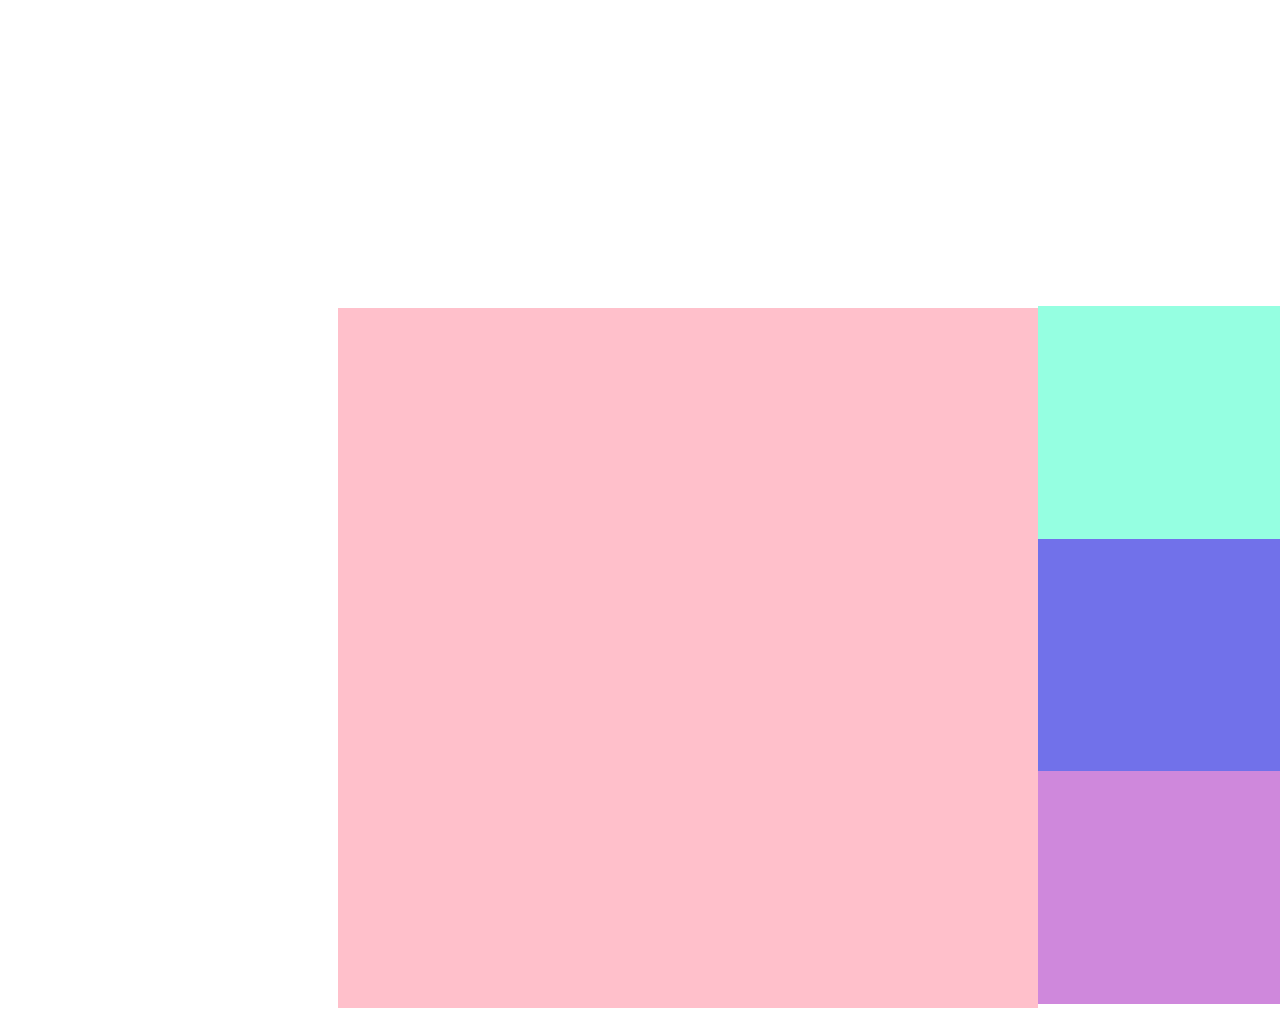
<file: challenge/challenge3.html>
<head></head>
<link rel="stylesheet" href="challenge3.css">
<div class="box1">
<body>
<p id="pink"> </p>
<div>
    <p id="teal"> </p>
    <p id="blue"> </p>
    <p id="pink2"> </p>
</div>
<p id="yellow"> </p>

</div>
</body>
</file>
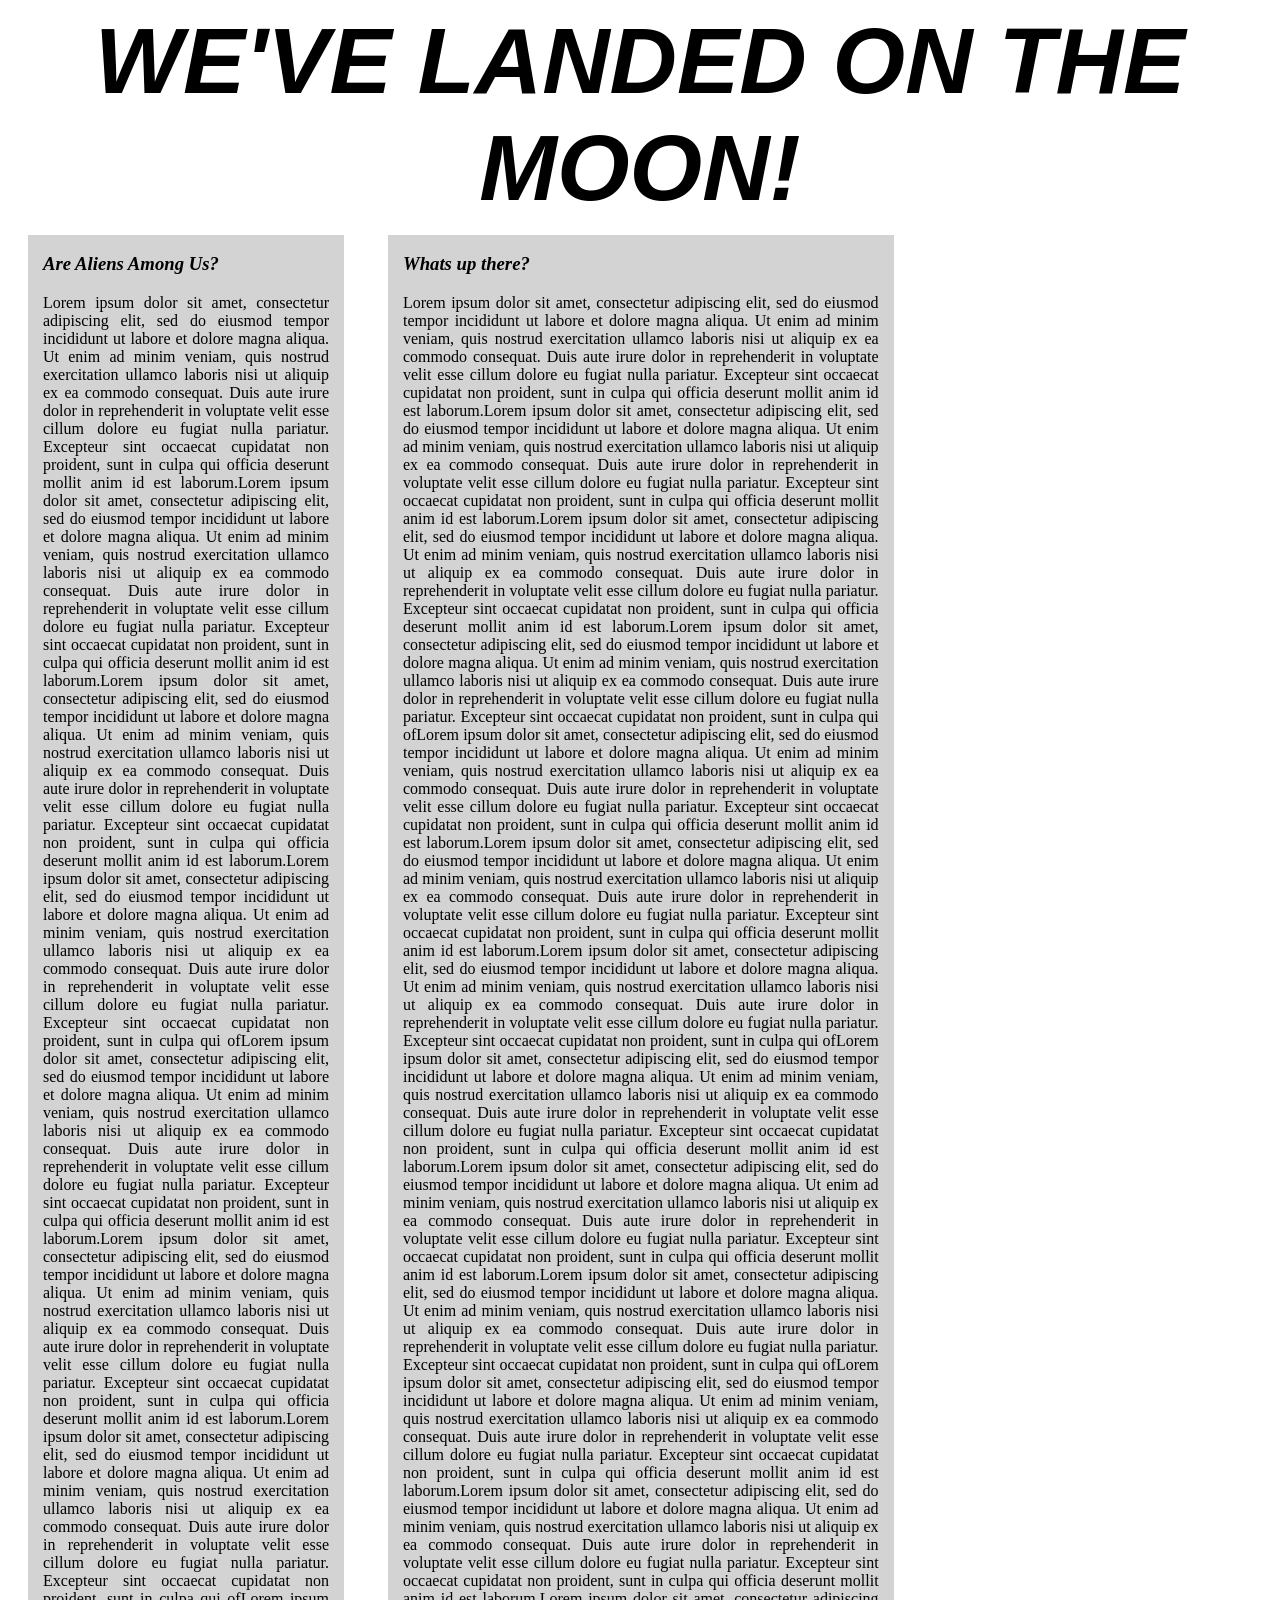
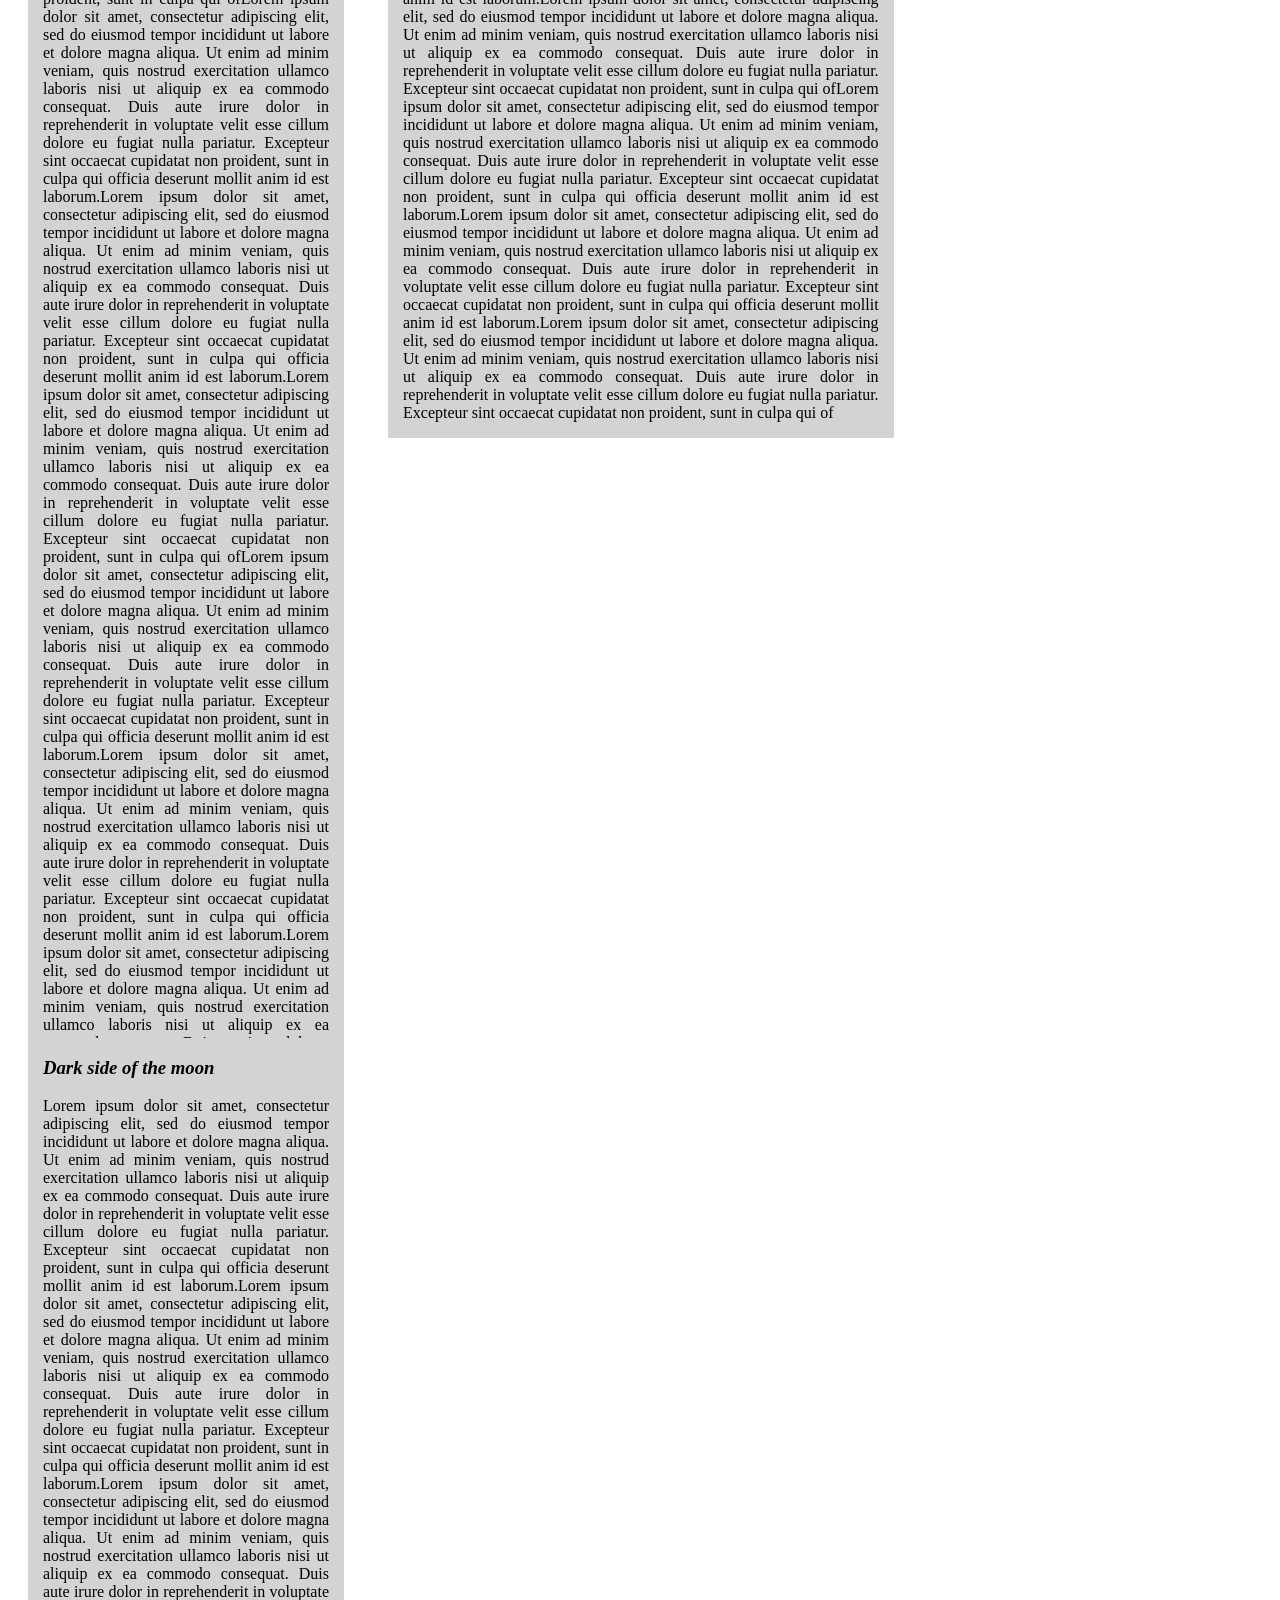
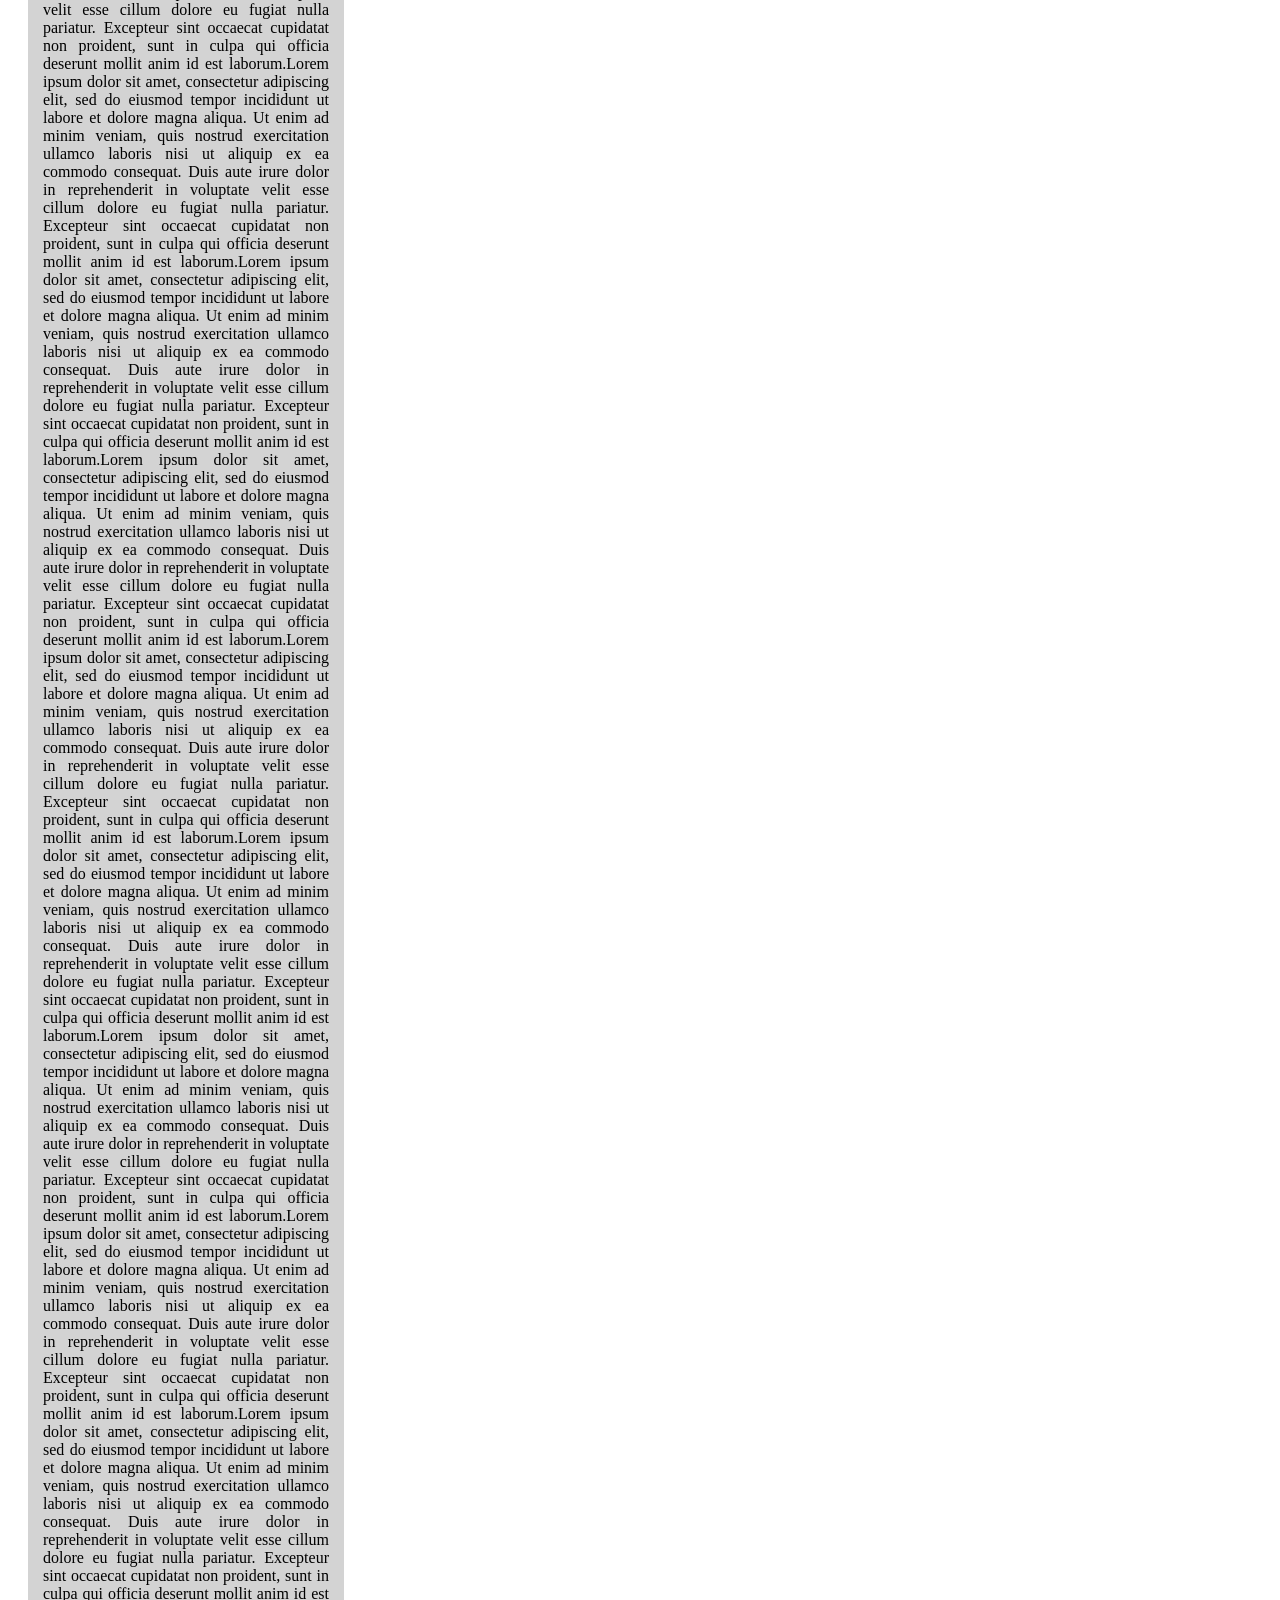
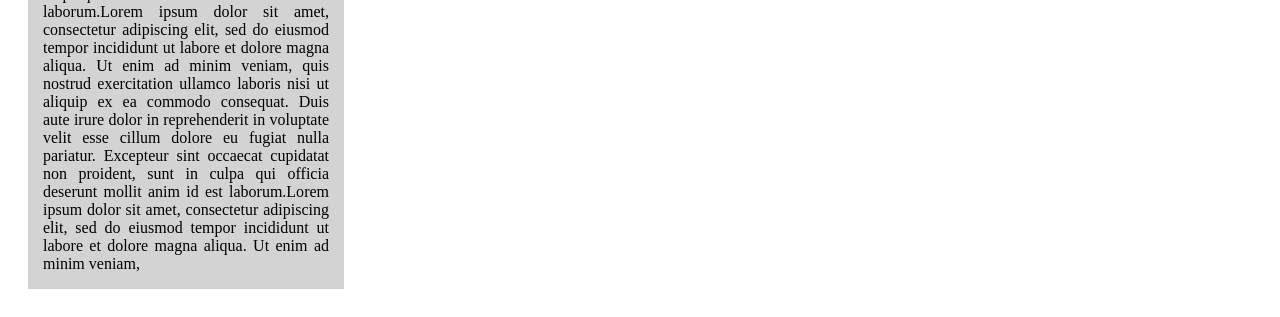
<file: challenge/challenge4.html>
<link rel="stylesheet" href="challenge4.css">

<head>
</head>

<body>
<h1 id="title"> WE'VE LANDED ON THE MOON! </h1>

<div id="leftColumn">
    <h3> Are Aliens Among Us?</h3>

    <p>Lorem ipsum dolor sit amet, consectetur adipiscing elit, sed do eiusmod tempor incididunt ut labore et dolore magna aliqua. Ut enim ad minim veniam, quis nostrud exercitation ullamco laboris nisi ut aliquip ex ea commodo consequat. Duis aute irure dolor in reprehenderit in voluptate velit esse cillum dolore eu fugiat nulla pariatur. Excepteur sint occaecat cupidatat non proident, sunt in culpa qui officia deserunt mollit anim id est laborum.Lorem ipsum dolor sit amet, consectetur adipiscing elit, sed do eiusmod tempor incididunt ut labore et dolore magna aliqua. Ut enim ad minim veniam, quis nostrud exercitation ullamco laboris nisi ut aliquip ex ea commodo consequat. Duis aute irure dolor in reprehenderit in voluptate velit esse cillum dolore eu fugiat nulla pariatur. Excepteur sint occaecat cupidatat non proident, sunt in culpa qui officia deserunt mollit anim id est laborum.Lorem ipsum dolor sit amet, consectetur adipiscing elit, sed do eiusmod tempor incididunt ut labore et dolore magna aliqua. Ut enim ad minim veniam, quis nostrud exercitation ullamco laboris nisi ut aliquip ex ea commodo consequat. Duis aute irure dolor in reprehenderit in voluptate velit esse cillum dolore eu fugiat nulla pariatur. Excepteur sint occaecat cupidatat non proident, sunt in culpa qui officia deserunt mollit anim id est laborum.Lorem ipsum dolor sit amet, consectetur adipiscing elit, sed do eiusmod tempor incididunt ut labore et dolore magna aliqua. Ut enim ad minim veniam, quis nostrud exercitation ullamco laboris nisi ut aliquip ex ea commodo consequat. Duis aute irure dolor in reprehenderit in voluptate velit esse cillum dolore eu fugiat nulla pariatur. Excepteur sint occaecat cupidatat non proident, sunt in culpa qui ofLorem ipsum dolor sit amet, consectetur adipiscing elit, sed do eiusmod tempor incididunt ut labore et dolore magna aliqua. Ut enim ad minim veniam, quis nostrud exercitation ullamco laboris nisi ut aliquip ex ea commodo consequat. Duis aute irure dolor in reprehenderit in voluptate velit esse cillum dolore eu fugiat nulla pariatur. Excepteur sint occaecat cupidatat non proident, sunt in culpa qui officia deserunt mollit anim id est laborum.Lorem ipsum dolor sit amet, consectetur adipiscing elit, sed do eiusmod tempor incididunt ut labore et dolore magna aliqua. Ut enim ad minim veniam, quis nostrud exercitation ullamco laboris nisi ut aliquip ex ea commodo consequat. Duis aute irure dolor in reprehenderit in voluptate velit esse cillum dolore eu fugiat nulla pariatur. Excepteur sint occaecat cupidatat non proident, sunt in culpa qui officia deserunt mollit anim id est laborum.Lorem ipsum dolor sit amet, consectetur adipiscing elit, sed do eiusmod tempor incididunt ut labore et dolore magna aliqua. Ut enim ad minim veniam, quis nostrud exercitation ullamco laboris nisi ut aliquip ex ea commodo consequat. Duis aute irure dolor in reprehenderit in voluptate velit esse cillum dolore eu fugiat nulla pariatur. Excepteur sint occaecat cupidatat non proident, sunt in culpa qui ofLorem ipsum dolor sit amet, consectetur adipiscing elit, sed do eiusmod tempor incididunt ut labore et dolore magna aliqua. Ut enim ad minim veniam, quis nostrud exercitation ullamco laboris nisi ut aliquip ex ea commodo consequat. Duis aute irure dolor in reprehenderit in voluptate velit esse cillum dolore eu fugiat nulla pariatur. Excepteur sint occaecat cupidatat non proident, sunt in culpa qui officia deserunt mollit anim id est laborum.Lorem ipsum dolor sit amet, consectetur adipiscing elit, sed do eiusmod tempor incididunt ut labore et dolore magna aliqua. Ut enim ad minim veniam, quis nostrud exercitation ullamco laboris nisi ut aliquip ex ea commodo consequat. Duis aute irure dolor in reprehenderit in voluptate velit esse cillum dolore eu fugiat nulla pariatur. Excepteur sint occaecat cupidatat non proident, sunt in culpa qui officia deserunt mollit anim id est laborum.Lorem ipsum dolor sit amet, consectetur adipiscing elit, sed do eiusmod tempor incididunt ut labore et dolore magna aliqua. Ut enim ad minim veniam, quis nostrud exercitation ullamco laboris nisi ut aliquip ex ea commodo consequat. Duis aute irure dolor in reprehenderit in voluptate velit esse cillum dolore eu fugiat nulla pariatur. Excepteur sint occaecat cupidatat non proident, sunt in culpa qui ofLorem ipsum dolor sit amet, consectetur adipiscing elit, sed do eiusmod tempor incididunt ut labore et dolore magna aliqua. Ut enim ad minim veniam, quis nostrud exercitation ullamco laboris nisi ut aliquip ex ea commodo consequat. Duis aute irure dolor in reprehenderit in voluptate velit esse cillum dolore eu fugiat nulla pariatur. Excepteur sint occaecat cupidatat non proident, sunt in culpa qui officia deserunt mollit anim id est laborum.Lorem ipsum dolor sit amet, consectetur adipiscing elit, sed do eiusmod tempor incididunt ut labore et dolore magna aliqua. Ut enim ad minim veniam, quis nostrud exercitation ullamco laboris nisi ut aliquip ex ea commodo consequat. Duis aute irure dolor in reprehenderit in voluptate velit esse cillum dolore eu fugiat nulla pariatur. Excepteur sint occaecat cupidatat non proident, sunt in culpa qui officia deserunt mollit anim id est laborum.Lorem ipsum dolor sit amet, consectetur adipiscing elit, sed do eiusmod tempor incididunt ut labore et dolore magna aliqua. Ut enim ad minim veniam, quis nostrud exercitation ullamco laboris nisi ut aliquip ex ea commodo consequat. Duis aute irure dolor </p>

</div>

<div id="centerColumn">
    <h3> Whats up there? </h3>
    <p>Lorem ipsum dolor sit amet, consectetur adipiscing elit, sed do eiusmod tempor incididunt ut labore et dolore magna aliqua. Ut enim ad minim veniam, quis nostrud exercitation ullamco laboris nisi ut aliquip ex ea commodo consequat. Duis aute irure dolor in reprehenderit in voluptate velit esse cillum dolore eu fugiat nulla pariatur. Excepteur sint occaecat cupidatat non proident, sunt in culpa qui officia deserunt mollit anim id est laborum.Lorem ipsum dolor sit amet, consectetur adipiscing elit, sed do eiusmod tempor incididunt ut labore et dolore magna aliqua. Ut enim ad minim veniam, quis nostrud exercitation ullamco laboris nisi ut aliquip ex ea commodo consequat. Duis aute irure dolor in reprehenderit in voluptate velit esse cillum dolore eu fugiat nulla pariatur. Excepteur sint occaecat cupidatat non proident, sunt in culpa qui officia deserunt mollit anim id est laborum.Lorem ipsum dolor sit amet, consectetur adipiscing elit, sed do eiusmod tempor incididunt ut labore et dolore magna aliqua. Ut enim ad minim veniam, quis nostrud exercitation ullamco laboris nisi ut aliquip ex ea commodo consequat. Duis aute irure dolor in reprehenderit in voluptate velit esse cillum dolore eu fugiat nulla pariatur. Excepteur sint occaecat cupidatat non proident, sunt in culpa qui officia deserunt mollit anim id est laborum.Lorem ipsum dolor sit amet, consectetur adipiscing elit, sed do eiusmod tempor incididunt ut labore et dolore magna aliqua. Ut enim ad minim veniam, quis nostrud exercitation ullamco laboris nisi ut aliquip ex ea commodo consequat. Duis aute irure dolor in reprehenderit in voluptate velit esse cillum dolore eu fugiat nulla pariatur. Excepteur sint occaecat cupidatat non proident, sunt in culpa qui ofLorem ipsum dolor sit amet, consectetur adipiscing elit, sed do eiusmod tempor incididunt ut labore et dolore magna aliqua. Ut enim ad minim veniam, quis nostrud exercitation ullamco laboris nisi ut aliquip ex ea commodo consequat. Duis aute irure dolor in reprehenderit in voluptate velit esse cillum dolore eu fugiat nulla pariatur. Excepteur sint occaecat cupidatat non proident, sunt in culpa qui officia deserunt mollit anim id est laborum.Lorem ipsum dolor sit amet, consectetur adipiscing elit, sed do eiusmod tempor incididunt ut labore et dolore magna aliqua. Ut enim ad minim veniam, quis nostrud exercitation ullamco laboris nisi ut aliquip ex ea commodo consequat. Duis aute irure dolor in reprehenderit in voluptate velit esse cillum dolore eu fugiat nulla pariatur. Excepteur sint occaecat cupidatat non proident, sunt in culpa qui officia deserunt mollit anim id est laborum.Lorem ipsum dolor sit amet, consectetur adipiscing elit, sed do eiusmod tempor incididunt ut labore et dolore magna aliqua. Ut enim ad minim veniam, quis nostrud exercitation ullamco laboris nisi ut aliquip ex ea commodo consequat. Duis aute irure dolor in reprehenderit in voluptate velit esse cillum dolore eu fugiat nulla pariatur. Excepteur sint occaecat cupidatat non proident, sunt in culpa qui ofLorem ipsum dolor sit amet, consectetur adipiscing elit, sed do eiusmod tempor incididunt ut labore et dolore magna aliqua. Ut enim ad minim veniam, quis nostrud exercitation ullamco laboris nisi ut aliquip ex ea commodo consequat. Duis aute irure dolor in reprehenderit in voluptate velit esse cillum dolore eu fugiat nulla pariatur. Excepteur sint occaecat cupidatat non proident, sunt in culpa qui officia deserunt mollit anim id est laborum.Lorem ipsum dolor sit amet, consectetur adipiscing elit, sed do eiusmod tempor incididunt ut labore et dolore magna aliqua. Ut enim ad minim veniam, quis nostrud exercitation ullamco laboris nisi ut aliquip ex ea commodo consequat. Duis aute irure dolor in reprehenderit in voluptate velit esse cillum dolore eu fugiat nulla pariatur. Excepteur sint occaecat cupidatat non proident, sunt in culpa qui officia deserunt mollit anim id est laborum.Lorem ipsum dolor sit amet, consectetur adipiscing elit, sed do eiusmod tempor incididunt ut labore et dolore magna aliqua. Ut enim ad minim veniam, quis nostrud exercitation ullamco laboris nisi ut aliquip ex ea commodo consequat. Duis aute irure dolor in reprehenderit in voluptate velit esse cillum dolore eu fugiat nulla pariatur. Excepteur sint occaecat cupidatat non proident, sunt in culpa qui ofLorem ipsum dolor sit amet, consectetur adipiscing elit, sed do eiusmod tempor incididunt ut labore et dolore magna aliqua. Ut enim ad minim veniam, quis nostrud exercitation ullamco laboris nisi ut aliquip ex ea commodo consequat. Duis aute irure dolor in reprehenderit in voluptate velit esse cillum dolore eu fugiat nulla pariatur. Excepteur sint occaecat cupidatat non proident, sunt in culpa qui officia deserunt mollit anim id est laborum.Lorem ipsum dolor sit amet, consectetur adipiscing elit, sed do eiusmod tempor incididunt ut labore et dolore magna aliqua. Ut enim ad minim veniam, quis nostrud exercitation ullamco laboris nisi ut aliquip ex ea commodo consequat. Duis aute irure dolor in reprehenderit in voluptate velit esse cillum dolore eu fugiat nulla pariatur. Excepteur sint occaecat cupidatat non proident, sunt in culpa qui officia deserunt mollit anim id est laborum.Lorem ipsum dolor sit amet, consectetur adipiscing elit, sed do eiusmod tempor incididunt ut labore et dolore magna aliqua. Ut enim ad minim veniam, quis nostrud exercitation ullamco laboris nisi ut aliquip ex ea commodo consequat. Duis aute irure dolor in reprehenderit in voluptate velit esse cillum dolore eu fugiat nulla pariatur. Excepteur sint occaecat cupidatat non proident, sunt in culpa qui ofLorem ipsum dolor sit amet, consectetur adipiscing elit, sed do eiusmod tempor incididunt ut labore et dolore magna aliqua. Ut enim ad minim veniam, quis nostrud exercitation ullamco laboris nisi ut aliquip ex ea commodo consequat. Duis aute irure dolor in reprehenderit in voluptate velit esse cillum dolore eu fugiat nulla pariatur. Excepteur sint occaecat cupidatat non proident, sunt in culpa qui officia deserunt mollit anim id est laborum.Lorem ipsum dolor sit amet, consectetur adipiscing elit, sed do eiusmod tempor incididunt ut labore et dolore magna aliqua. Ut enim ad minim veniam, quis nostrud exercitation ullamco laboris nisi ut aliquip ex ea commodo consequat. Duis aute irure dolor in reprehenderit in voluptate velit esse cillum dolore eu fugiat nulla pariatur. Excepteur sint occaecat cupidatat non proident, sunt in culpa qui officia deserunt mollit anim id est laborum.Lorem ipsum dolor sit amet, consectetur adipiscing elit, sed do eiusmod tempor incididunt ut labore et dolore magna aliqua. Ut enim ad minim veniam, quis nostrud exercitation ullamco laboris nisi ut aliquip ex ea commodo consequat. Duis aute irure dolor in reprehenderit in voluptate velit esse cillum dolore eu fugiat nulla pariatur. Excepteur sint occaecat cupidatat non proident, sunt in culpa qui of</p>

</div>

<div id="rightColumn">
    <h3> Dark side of the moon </h3>
    <p>Lorem ipsum dolor sit amet, consectetur adipiscing elit, sed do eiusmod tempor incididunt ut labore et dolore magna aliqua. Ut enim ad minim veniam, quis nostrud exercitation ullamco laboris nisi ut aliquip ex ea commodo consequat. Duis aute irure dolor in reprehenderit in voluptate velit esse cillum dolore eu fugiat nulla pariatur. Excepteur sint occaecat cupidatat non proident, sunt in culpa qui officia deserunt mollit anim id est laborum.Lorem ipsum dolor sit amet, consectetur adipiscing elit, sed do eiusmod tempor incididunt ut labore et dolore magna aliqua. Ut enim ad minim veniam, quis nostrud exercitation ullamco laboris nisi ut aliquip ex ea commodo consequat. Duis aute irure dolor in reprehenderit in voluptate velit esse cillum dolore eu fugiat nulla pariatur. Excepteur sint occaecat cupidatat non proident, sunt in culpa qui officia deserunt mollit anim id est laborum.Lorem ipsum dolor sit amet, consectetur adipiscing elit, sed do eiusmod tempor incididunt ut labore et dolore magna aliqua. Ut enim ad minim veniam, quis nostrud exercitation ullamco laboris nisi ut aliquip ex ea commodo consequat. Duis aute irure dolor in reprehenderit in voluptate velit esse cillum dolore eu fugiat nulla pariatur. Excepteur sint occaecat cupidatat non proident, sunt in culpa qui officia deserunt mollit anim id est laborum.Lorem ipsum dolor sit amet, consectetur adipiscing elit, sed do eiusmod tempor incididunt ut labore et dolore magna aliqua. Ut enim ad minim veniam, quis nostrud exercitation ullamco laboris nisi ut aliquip ex ea commodo consequat. Duis aute irure dolor in reprehenderit in voluptate velit esse cillum dolore eu fugiat nulla pariatur. Excepteur sint occaecat cupidatat non proident, sunt in culpa qui officia deserunt mollit anim id est laborum.Lorem ipsum dolor sit amet, consectetur adipiscing elit, sed do eiusmod tempor incididunt ut labore et dolore magna aliqua. Ut enim ad minim veniam, quis nostrud exercitation ullamco laboris nisi ut aliquip ex ea commodo consequat. Duis aute irure dolor in reprehenderit in voluptate velit esse cillum dolore eu fugiat nulla pariatur. Excepteur sint occaecat cupidatat non proident, sunt in culpa qui officia deserunt mollit anim id est laborum.Lorem ipsum dolor sit amet, consectetur adipiscing elit, sed do eiusmod tempor incididunt ut labore et dolore magna aliqua. Ut enim ad minim veniam, quis nostrud exercitation ullamco laboris nisi ut aliquip ex ea commodo consequat. Duis aute irure dolor in reprehenderit in voluptate velit esse cillum dolore eu fugiat nulla pariatur. Excepteur sint occaecat cupidatat non proident, sunt in culpa qui officia deserunt mollit anim id est laborum.Lorem ipsum dolor sit amet, consectetur adipiscing elit, sed do eiusmod tempor incididunt ut labore et dolore magna aliqua. Ut enim ad minim veniam, quis nostrud exercitation ullamco laboris nisi ut aliquip ex ea commodo consequat. Duis aute irure dolor in reprehenderit in voluptate velit esse cillum dolore eu fugiat nulla pariatur. Excepteur sint occaecat cupidatat non proident, sunt in culpa qui officia deserunt mollit anim id est laborum.Lorem ipsum dolor sit amet, consectetur adipiscing elit, sed do eiusmod tempor incididunt ut labore et dolore magna aliqua. Ut enim ad minim veniam, quis nostrud exercitation ullamco laboris nisi ut aliquip ex ea commodo consequat. Duis aute irure dolor in reprehenderit in voluptate velit esse cillum dolore eu fugiat nulla pariatur. Excepteur sint occaecat cupidatat non proident, sunt in culpa qui officia deserunt mollit anim id est laborum.Lorem ipsum dolor sit amet, consectetur adipiscing elit, sed do eiusmod tempor incididunt ut labore et dolore magna aliqua. Ut enim ad minim veniam, quis nostrud exercitation ullamco laboris nisi ut aliquip ex ea commodo consequat. Duis aute irure dolor in reprehenderit in voluptate velit esse cillum dolore eu fugiat nulla pariatur. Excepteur sint occaecat cupidatat non proident, sunt in culpa qui officia deserunt mollit anim id est laborum.Lorem ipsum dolor sit amet, consectetur adipiscing elit, sed do eiusmod tempor incididunt ut labore et dolore magna aliqua. Ut enim ad minim veniam, quis nostrud exercitation ullamco laboris nisi ut aliquip ex ea commodo consequat. Duis aute irure dolor in reprehenderit in voluptate velit esse cillum dolore eu fugiat nulla pariatur. Excepteur sint occaecat cupidatat non proident, sunt in culpa qui officia deserunt mollit anim id est laborum.Lorem ipsum dolor sit amet, consectetur adipiscing elit, sed do eiusmod tempor incididunt ut labore et dolore magna aliqua. Ut enim ad minim veniam, quis nostrud exercitation ullamco laboris nisi ut aliquip ex ea commodo consequat. Duis aute irure dolor in reprehenderit in voluptate velit esse cillum dolore eu fugiat nulla pariatur. Excepteur sint occaecat cupidatat non proident, sunt in culpa qui officia deserunt mollit anim id est laborum.Lorem ipsum dolor sit amet, consectetur adipiscing elit, sed do eiusmod tempor incididunt ut labore et dolore magna aliqua. Ut enim ad minim veniam, quis nostrud exercitation ullamco laboris nisi ut aliquip ex ea commodo consequat. Duis aute irure dolor in reprehenderit in voluptate velit esse cillum dolore eu fugiat nulla pariatur. Excepteur sint occaecat cupidatat non proident, sunt in culpa qui officia deserunt mollit anim id est laborum.Lorem ipsum dolor sit amet, consectetur adipiscing elit, sed do eiusmod tempor incididunt ut labore et dolore magna aliqua. Ut enim ad minim veniam, 
</div>

</body>
</file>
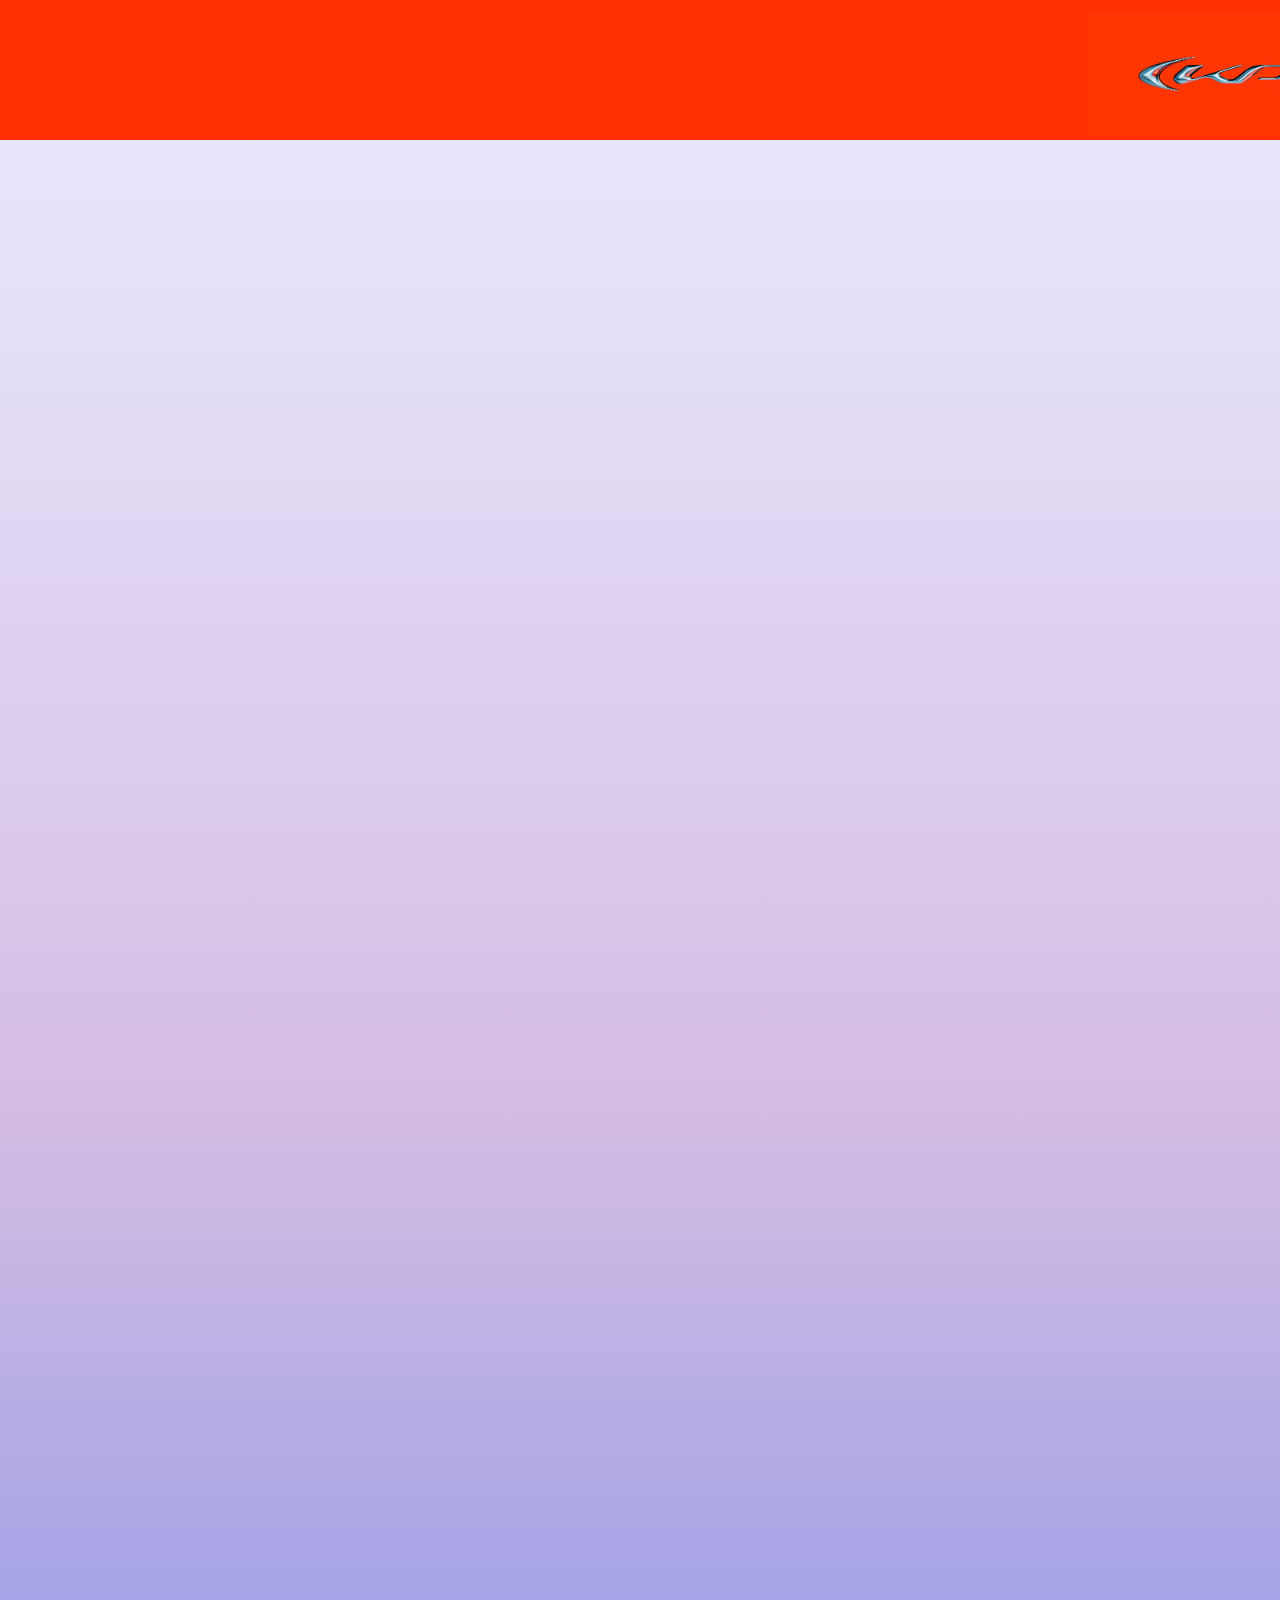
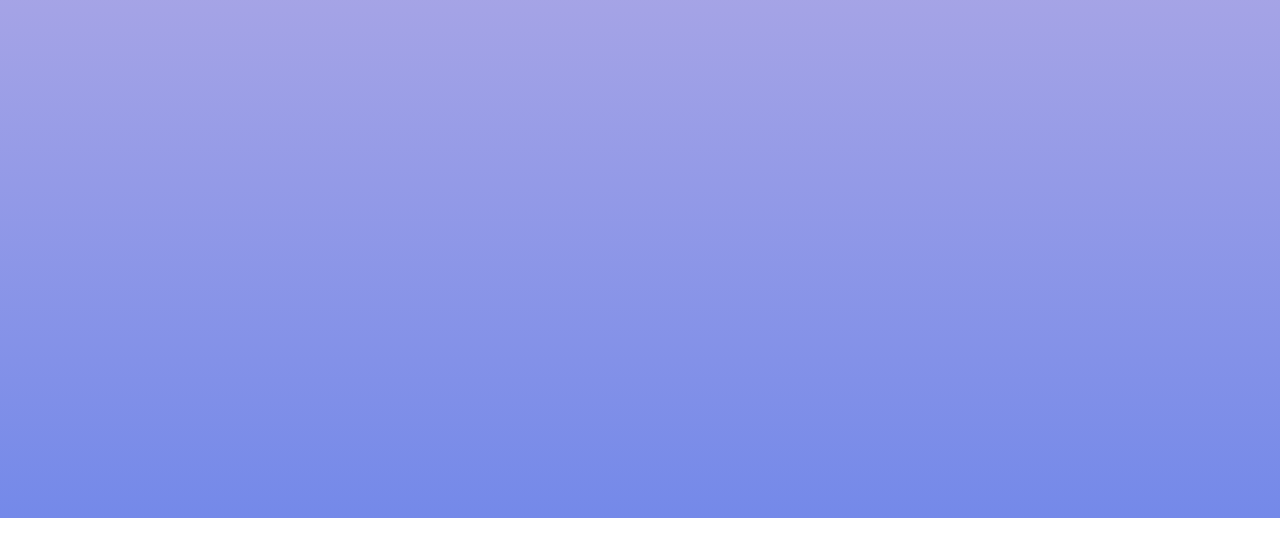
<file: challenge/katyperry.html>
<link rel="stylesheet" href="katyperry.css">
<div class="top">
<body>
<p id="orangebar"></p>
<img src="apperal.png" id="image2">
<img src="kp1.jpg" id="image1">
</div>
<div class="gradientbar">
<p id ="grad"></p>
</div>
<!DOCTYPE html>
<html>
<head>
<style>
#grad1 {
  height: 2030px;
  width: 2535px;
  margin-left: -8px;
  margin-top: -100px;
  background-color: red; /* For browsers that do not support gradients */
  background-image: linear-gradient(0deg, rgb(116, 137, 233), rgb(212, 189, 227),rgb(233, 233, 255) );

}


</style>
</head>
</body>


  

<div id="grad1" style="text-align:center;"></div><br>


</body>
</html>







</div>
</body>
</file>
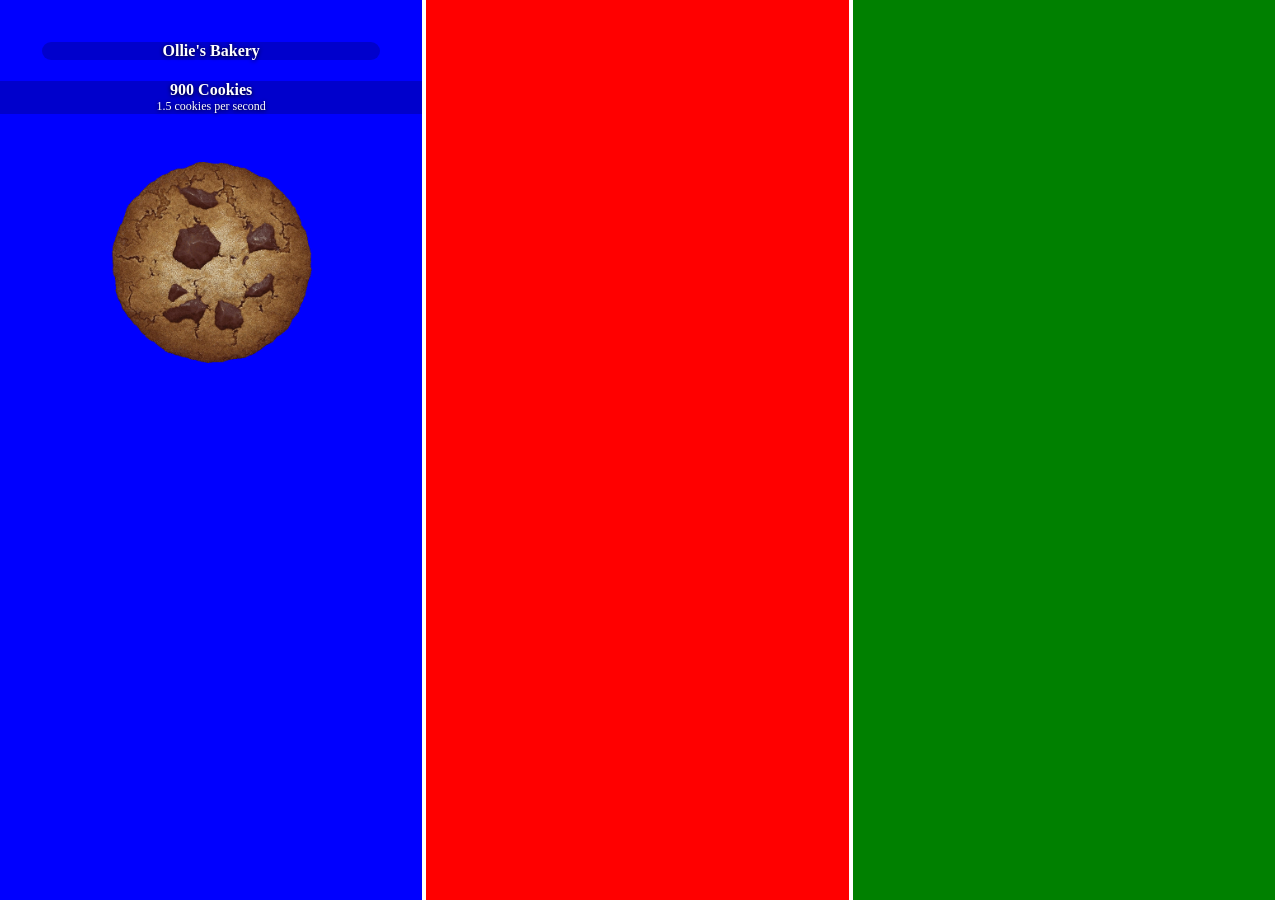
<file: challenge/clcikergame/Indexx.html>
<link rel="stylesheet" href="style.css">
<script src="script.js" defer></script>

<body>
    <div id="leftColumn" class="mainColumn">
        <div id="bakeryName">Ollie's Bakery</div>

        <div id="cookieInfobar">
            <div id="cookieCount">900 Cookies</div>
            <div id="cookiesPerSecond">1.5 cookies per second</div>
        </div>

        <div id="cookieContainer">
            <img id="cookie" src="bigCookie.webp">
        </div>

        
    </div>

    <div id="centerColumn" class="mainColumn">
        
    </div>
    
    <div id="rightColumn" class="mainColumn">
        
    </div>
</body>
</file>
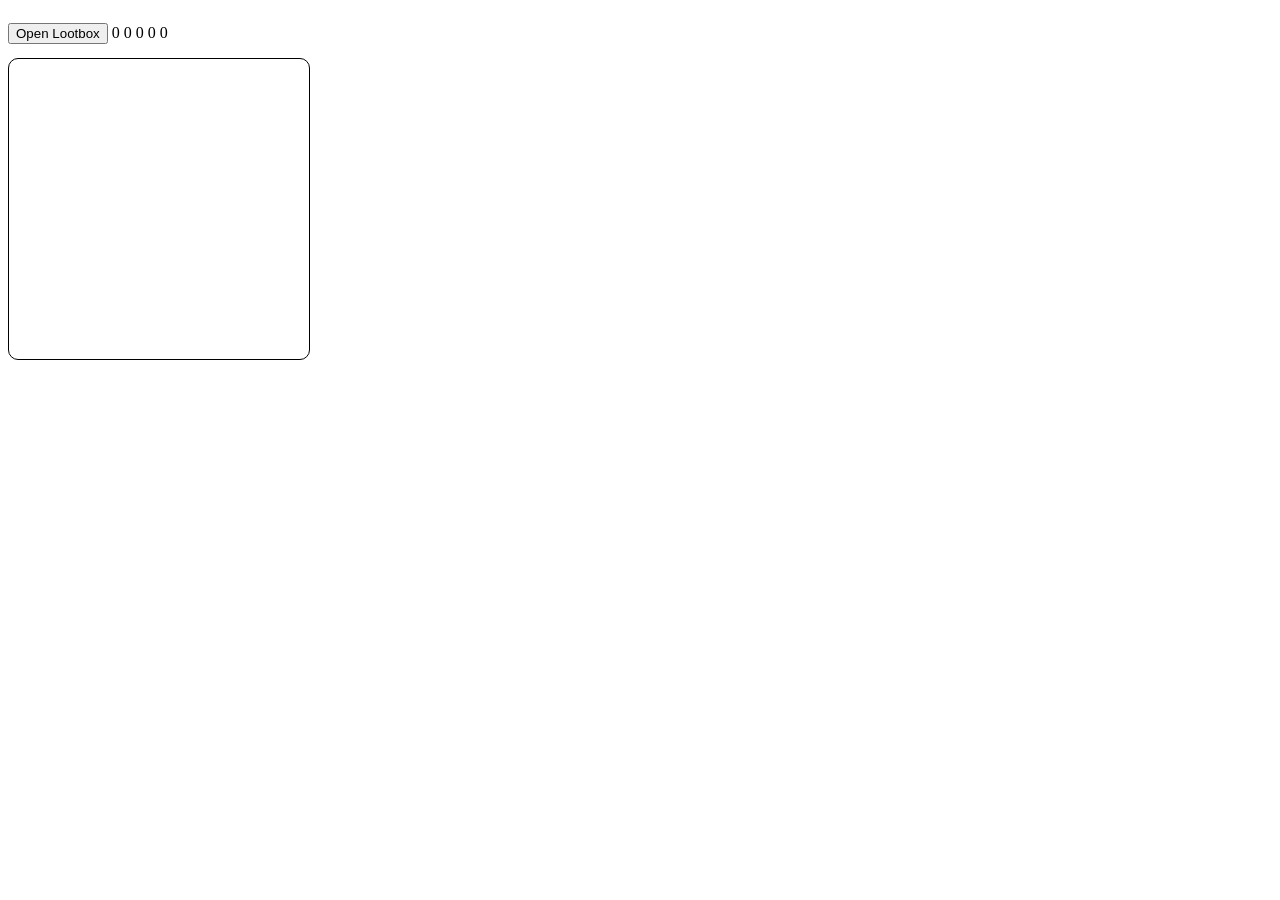
<file: challenge/javascriptstuff/lootbox/Indexx.html>
<link rel="stylesheet" href="style.css">
<script src="script.js" defer></script>

<body>

    <button id="roll">Open Lootbox</button>
    <p id="common">0</p>
    <p id="uncommon">0</p>
    <p id="rare">0</p>
    <p id="legendary">0</p>
    <p id="mythic">0</p>
    <div id="lootbox"></div>
 
</body>
</file>
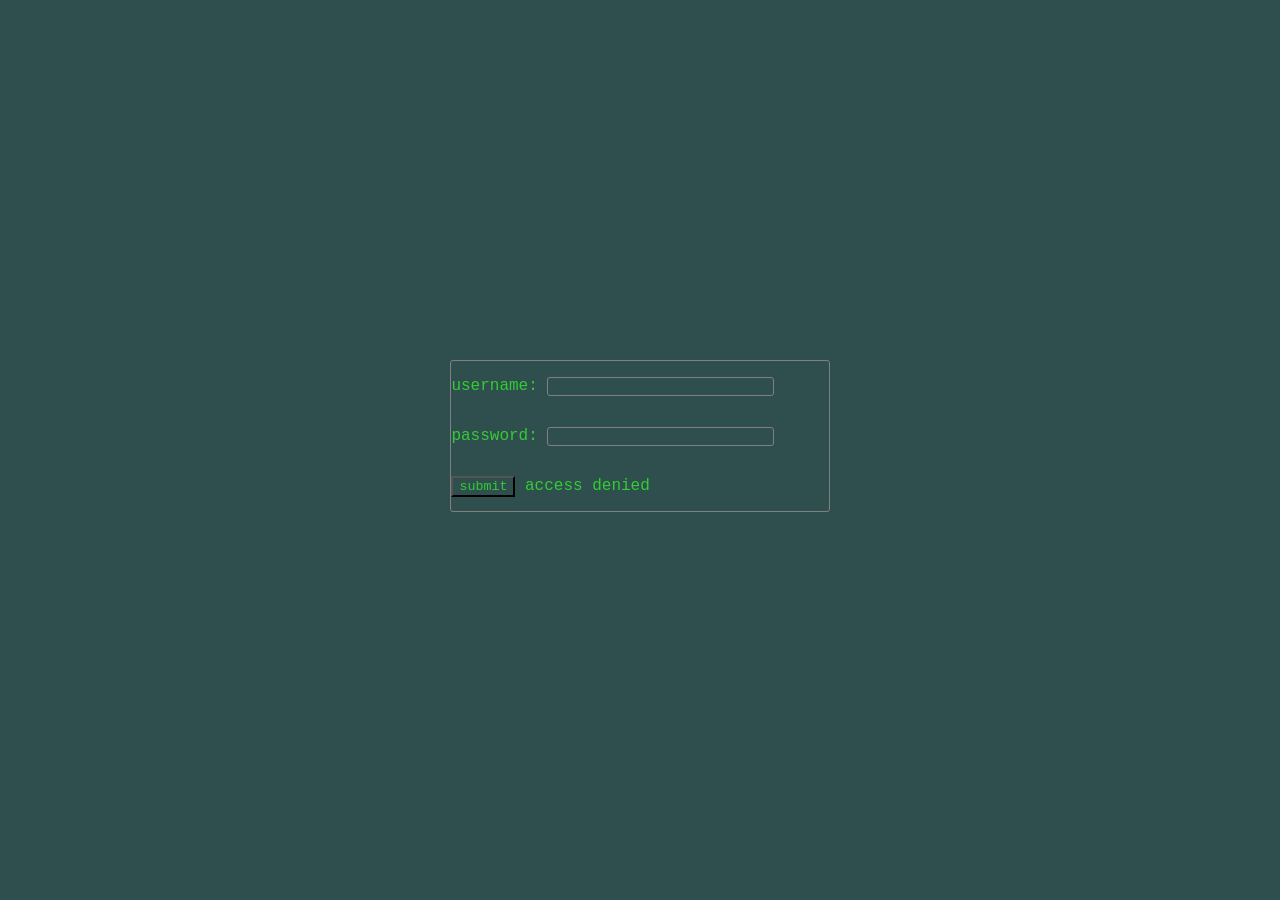
<file: challenge/javascriptstuff/passwordthing/Indexx.html>
<link rel="stylesheet" href="style.css">
<script src="script.js" defer></script>

<body>

    <div id="main-container">
        <div id="username-container">
            <p> username: </p> 
            <input id ="username-entry">
        </div>

        <div id="password-container">
            <p> password: </p> 
            <input type="password" ="password-entry">
        </div>
    
        <button id="submit-button">submit</button>
        <p id="status-text">access denied</p>
    </div

</body>
</file>
<file: challenge/challenge3.css>
p {display:inline-block;
}

#pink {
    height: 700px;
    width: 700px;
    background-color: pink;
    margin-top: 300px;
    margin-left: 330px;

}
#teal {
    height: 232.5px;
    width: 450px;
    background-color: rgb(149, 255, 225);

}
#blue {
    height: 232.5px;
    width: 450px;
    background-color: rgb(113, 113, 234);

}
#pink2 {
    height: 232.5px;
    width: 450px;
    background-color: rgb(207, 136, 220);
}
#yellow {
    height: 700px;
    width: 700px;
    background-color: rgb(225, 225, 136);
    margin-left: 1480px;
    margin-top: -718px;
}
#teal, #blue, #pink2 {
    display: block;
    margin-left: 1030px;
    margin-top: -718px;
}
#blue, #pink2 {
    margin-top: -16px;
}

#pink, #teal, #blue, #pink2, #yellow {
    
}
</file>
<file: challenge/challenge4.css>
#title{
    font-size: 70pt;
    font-weight:bold;
    font-style: italic;
    font-variant-caps: titling-caps;
    text-align: center;
    font-family:"Monaco", sans-serif;
}

h3{
    font-style: italic;
    padding-left:15px;
    
}

div{
    background-color: lightgray;
    display: inline-block;
    vertical-align: top;
    margin: 20px;
    margin-top: -50px;
}

#leftColumn, #rightColumn{
    width: 25%;
}
#centerColumn{
    width: 40%
}

p {
    text-align: justify;
    padding-left: 15px;
    padding-right: 15px;
}
</file>
<file: challenge/katyperry.css>
p{ display: inline-block;

}
#orangebar {
    height: 140px;
    width: 2560px;
    background-color: rgb(255, 47, 0);
    margin-top: -8px;
    margin-left: -8px;

}
#gradientbar {
    height: 25px;
    width: 25px;
    background-color: blue;
    margin-top: -17px;
    margin-left: -8px;
}
#image1 {
    height: 125px;
    width: 300px;
    margin-top: -145px;
    margin-left: 1080px; 
}
#image2 {
    height: 90px;
    width:  500px;
    margin-top: -630px;
    margin-left:-9px;

}
</file>
<file: challenge/clcikergame/style.css>
.mainColumn {
    width: 33%;
    height: 100%;
    display: inline-block;
    vertical-align:top;
}

#leftColumn {
    background-color: blue;
}

#centerColumn {
    background-color: red;
}

#rightColumn {
    background-color: green;
}

body {
    margin: 0px;
    padding: 0px;
}
#bakeryName {
    background-color: rgba(0, 0, 0, 0.2);
    padding-left: 10%;
    padding-right: 10%;
    margin-left: 10%;
    margin-right: 10%;
    margin-top: 10%;
    border-radius: 10px;
    text-align: center;
    font-weight: bolder;
    color: white;
    text-shadow: 0px 1px 4px #000;
}

#cookieInfobar {
    background-color: rgba(0, 0, 0, 0.2);
    margin-top: 5%;
    text-align: center;
    color: white;
    text-shadow: 0px 1px 4px #000;
}

#cookiesPerSecond{
    font-size: 12px;
}

#cookieCount {
    font-weight: bold;
}

#cookieContainer {
    margin-top: 10%;
    text-align: center;
}

#cookie {
    width: 50%;
    align-self: center;
    
}
</file>
<file: challenge/javascriptstuff/lootbox/style.css>
div {
    width: 300px;
    height: 300px;
    border: 1px solid black;
    border-radius: 10px;
}

button, p {
    display: inline-block;
}
</file>
<file: challenge/javascriptstuff/passwordthing/style.css>
body{
    background: darkslategrey;

}

* {
    font-family: 'Courier New'; Courier, monospace;
}

p{
    color: limegreen;
    display: inline-block;
}

#main-container{
    margin-left:35%;
    margin-right: 35%;
    margin-top: 40vh;
    border: 1px solid grey;
    border-radius: 3px
}

input {
    border: 1px solid grey;
    border-radius: 3px;
    background-color: darkslategrey;
    display: inline-block;
    width: 60%;

}
button {
    border: 1px
    border: 0px solid white;
    background-color: darkslategrey;
    color: limegreen;
    
}
</file>
